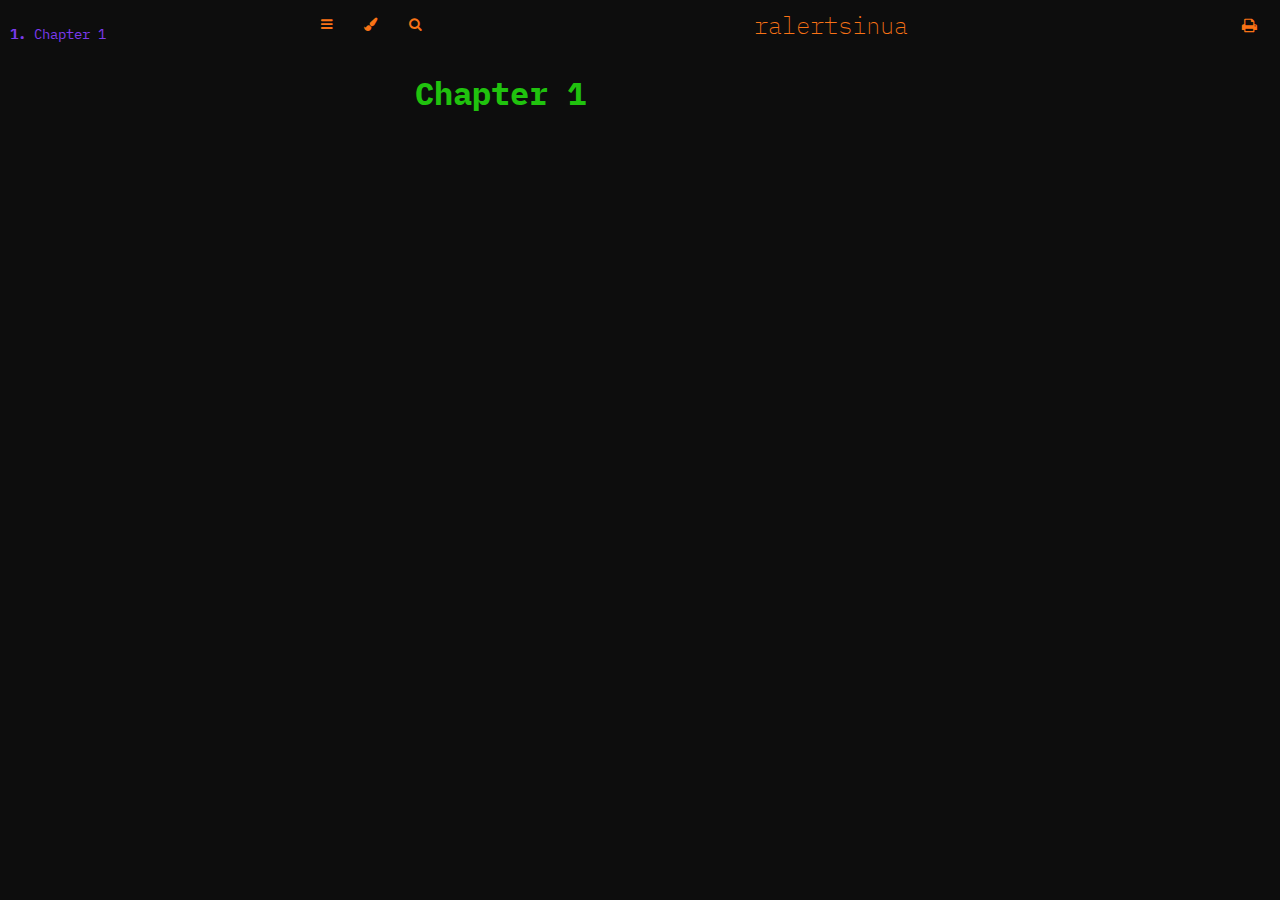
<file: book/index.html>
<!DOCTYPE HTML>
<html lang="en" class="sidebar-visible no-js oranda-dark">
    <head>
        <!-- Book generated using mdBook -->
        <meta charset="UTF-8">
        <title>Chapter 1 - ralertsinua</title>


        <!-- Custom HTML head -->
        
        <meta name="description" content="">
        <meta name="viewport" content="width=device-width, initial-scale=1">
        <meta name="theme-color" content="#ffffff" />

        <link rel="icon" href="favicon.svg">
        <link rel="shortcut icon" href="favicon.png">
        <link rel="stylesheet" href="css/variables.css">
        <link rel="stylesheet" href="css/general.css">
        <link rel="stylesheet" href="css/chrome.css">
        <link rel="stylesheet" href="css/print.css" media="print">

        <!-- Fonts -->
        <link rel="stylesheet" href="FontAwesome/css/font-awesome.css">
        <link rel="stylesheet" href="fonts/fonts.css">

        <!-- Highlight.js Stylesheets -->
        <link rel="stylesheet" href="highlight.css">
        <link rel="stylesheet" href="tomorrow-night.css">
        <link rel="stylesheet" href="ayu-highlight.css">
        <link rel="stylesheet" href="oranda-highlight.css">

        <!-- Custom theme stylesheets -->

    </head>
    <body>
    <div id="body-container">
        <!-- Provide site root to javascript -->
        <script>
            var path_to_root = "";
            var default_theme = window.matchMedia("(prefers-color-scheme: dark)").matches ? "oranda-dark" : "oranda-dark";
        </script>

        <!-- Work around some values being stored in localStorage wrapped in quotes -->
        <script>
            try {
                var theme = localStorage.getItem('orandamdbook-theme');
                var sidebar = localStorage.getItem('mdbook-sidebar');

                if (theme.startsWith('"') && theme.endsWith('"')) {
                    localStorage.setItem('orandamdbook-theme', theme.slice(1, theme.length - 1));
                }

                if (sidebar.startsWith('"') && sidebar.endsWith('"')) {
                    localStorage.setItem('mdbook-sidebar', sidebar.slice(1, sidebar.length - 1));
                }
            } catch (e) { }
        </script>

        <!-- Set the theme before any content is loaded, prevents flash -->
        <script>
            var theme;
            try { theme = localStorage.getItem('orandamdbook-theme'); } catch(e) { }
            if (theme === null || theme === undefined) { theme = default_theme; }
            var html = document.querySelector('html');
            html.classList.remove('no-js')
            html.classList.remove('oranda-dark')
            html.classList.add(theme);
            html.classList.add('js');
        </script>

        <!-- Hide / unhide sidebar before it is displayed -->
        <script>
            var html = document.querySelector('html');
            var sidebar = 'hidden';
            if (document.body.clientWidth >= 1080) {
                try { sidebar = localStorage.getItem('mdbook-sidebar'); } catch(e) { }
                sidebar = sidebar || 'visible';
            }
            html.classList.remove('sidebar-visible');
            html.classList.add("sidebar-" + sidebar);
        </script>

        <nav id="sidebar" class="sidebar" aria-label="Table of contents">
            <div class="sidebar-scrollbox">
                <ol class="chapter"><li class="chapter-item expanded "><a href="chapter_1.html" class="active"><strong aria-hidden="true">1.</strong> Chapter 1</a></li></ol>
            </div>
            <div id="sidebar-resize-handle" class="sidebar-resize-handle"></div>
        </nav>

        <div id="page-wrapper" class="page-wrapper">

            <div class="page">
                                <div id="menu-bar-hover-placeholder"></div>
                <div id="menu-bar" class="menu-bar sticky bordered">
                    <div class="left-buttons">
                        <button id="sidebar-toggle" class="icon-button" type="button" title="Toggle Table of Contents" aria-label="Toggle Table of Contents" aria-controls="sidebar">
                            <i class="fa fa-bars"></i>
                        </button>
                        <button id="theme-toggle" class="icon-button" type="button" title="Change theme" aria-label="Change theme" aria-haspopup="true" aria-expanded="false" aria-controls="theme-list">
                            <i class="fa fa-paint-brush"></i>
                        </button>
                        <ul id="theme-list" class="theme-popup" aria-label="Themes" role="menu">
                            <li role="none"><button role="menuitem" class="theme" id="light">Light</button></li>
                            <li role="none"><button role="menuitem" class="theme" id="rust">Rust</button></li>
                            <li role="none"><button role="menuitem" class="theme" id="coal">Coal</button></li>
                            <li role="none"><button role="menuitem" class="theme" id="navy">Navy</button></li>
                            <li role="none"><button role="menuitem" class="theme" id="ayu">Ayu</button></li>
                            <li role="none"><button role="menuitem" class="theme" id="oranda-dark">Hacker</button></li>

                        </ul>
                        <button id="search-toggle" class="icon-button" type="button" title="Search. (Shortkey: s)" aria-label="Toggle Searchbar" aria-expanded="false" aria-keyshortcuts="S" aria-controls="searchbar">
                            <i class="fa fa-search"></i>
                        </button>
                    </div>

                    <h1 class="menu-title">ralertsinua</h1>

                    <div class="right-buttons">
                        <a href="print.html" title="Print this book" aria-label="Print this book">
                            <i id="print-button" class="fa fa-print"></i>
                        </a>

                    </div>
                </div>

                <div id="search-wrapper" class="hidden">
                    <form id="searchbar-outer" class="searchbar-outer">
                        <input type="search" id="searchbar" name="searchbar" placeholder="Search this book ..." aria-controls="searchresults-outer" aria-describedby="searchresults-header">
                    </form>
                    <div id="searchresults-outer" class="searchresults-outer hidden">
                        <div id="searchresults-header" class="searchresults-header"></div>
                        <ul id="searchresults">
                        </ul>
                    </div>
                </div>

                <!-- Apply ARIA attributes after the sidebar and the sidebar toggle button are added to the DOM -->
                <script>
                    document.getElementById('sidebar-toggle').setAttribute('aria-expanded', sidebar === 'visible');
                    document.getElementById('sidebar').setAttribute('aria-hidden', sidebar !== 'visible');
                    Array.from(document.querySelectorAll('#sidebar a')).forEach(function(link) {
                        link.setAttribute('tabIndex', sidebar === 'visible' ? 0 : -1);
                    });
                </script>

                <div id="content" class="content">
                    <main>
                        <h1 id="chapter-1"><a class="header" href="#chapter-1">Chapter 1</a></h1>

                    </main>

                    <nav class="nav-wrapper" aria-label="Page navigation">
                        <!-- Mobile navigation buttons -->


                        <div style="clear: both"></div>
                    </nav>
                </div>
            </div>

            <nav class="nav-wide-wrapper" aria-label="Page navigation">

            </nav>

        </div>




        <script>
            window.playground_copyable = true;
        </script>


        <script src="elasticlunr.min.js"></script>
        <script src="mark.min.js"></script>
        <script src="searcher.js"></script>

        <script src="clipboard.min.js"></script>
        <script src="highlight.js"></script>
        <script src="book.js"></script>

        <!-- Custom JS scripts -->


    </div>
    </body>
</html>
</file>
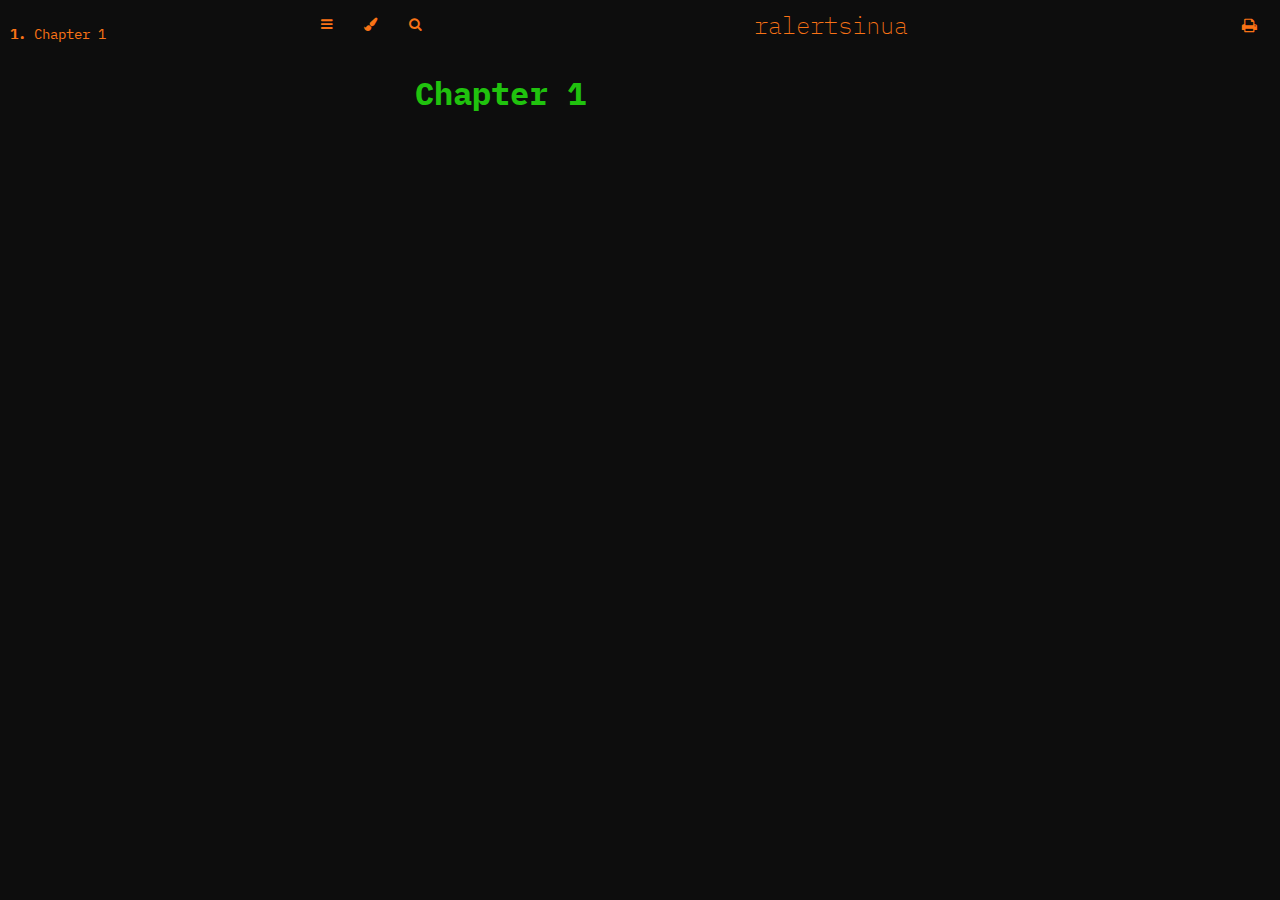
<file: book/print.html>
<!DOCTYPE HTML>
<html lang="en" class="sidebar-visible no-js oranda-dark">
    <head>
        <!-- Book generated using mdBook -->
        <meta charset="UTF-8">
        <title>ralertsinua</title>
        <meta name="robots" content="noindex" />


        <!-- Custom HTML head -->
        
        <meta name="description" content="">
        <meta name="viewport" content="width=device-width, initial-scale=1">
        <meta name="theme-color" content="#ffffff" />

        <link rel="icon" href="favicon.svg">
        <link rel="shortcut icon" href="favicon.png">
        <link rel="stylesheet" href="css/variables.css">
        <link rel="stylesheet" href="css/general.css">
        <link rel="stylesheet" href="css/chrome.css">
        <link rel="stylesheet" href="css/print.css" media="print">

        <!-- Fonts -->
        <link rel="stylesheet" href="FontAwesome/css/font-awesome.css">
        <link rel="stylesheet" href="fonts/fonts.css">

        <!-- Highlight.js Stylesheets -->
        <link rel="stylesheet" href="highlight.css">
        <link rel="stylesheet" href="tomorrow-night.css">
        <link rel="stylesheet" href="ayu-highlight.css">
        <link rel="stylesheet" href="oranda-highlight.css">

        <!-- Custom theme stylesheets -->

    </head>
    <body>
    <div id="body-container">
        <!-- Provide site root to javascript -->
        <script>
            var path_to_root = "";
            var default_theme = window.matchMedia("(prefers-color-scheme: dark)").matches ? "oranda-dark" : "oranda-dark";
        </script>

        <!-- Work around some values being stored in localStorage wrapped in quotes -->
        <script>
            try {
                var theme = localStorage.getItem('orandamdbook-theme');
                var sidebar = localStorage.getItem('mdbook-sidebar');

                if (theme.startsWith('"') && theme.endsWith('"')) {
                    localStorage.setItem('orandamdbook-theme', theme.slice(1, theme.length - 1));
                }

                if (sidebar.startsWith('"') && sidebar.endsWith('"')) {
                    localStorage.setItem('mdbook-sidebar', sidebar.slice(1, sidebar.length - 1));
                }
            } catch (e) { }
        </script>

        <!-- Set the theme before any content is loaded, prevents flash -->
        <script>
            var theme;
            try { theme = localStorage.getItem('orandamdbook-theme'); } catch(e) { }
            if (theme === null || theme === undefined) { theme = default_theme; }
            var html = document.querySelector('html');
            html.classList.remove('no-js')
            html.classList.remove('oranda-dark')
            html.classList.add(theme);
            html.classList.add('js');
        </script>

        <!-- Hide / unhide sidebar before it is displayed -->
        <script>
            var html = document.querySelector('html');
            var sidebar = 'hidden';
            if (document.body.clientWidth >= 1080) {
                try { sidebar = localStorage.getItem('mdbook-sidebar'); } catch(e) { }
                sidebar = sidebar || 'visible';
            }
            html.classList.remove('sidebar-visible');
            html.classList.add("sidebar-" + sidebar);
        </script>

        <nav id="sidebar" class="sidebar" aria-label="Table of contents">
            <div class="sidebar-scrollbox">
                <ol class="chapter"><li class="chapter-item expanded "><a href="chapter_1.html"><strong aria-hidden="true">1.</strong> Chapter 1</a></li></ol>
            </div>
            <div id="sidebar-resize-handle" class="sidebar-resize-handle"></div>
        </nav>

        <div id="page-wrapper" class="page-wrapper">

            <div class="page">
                                <div id="menu-bar-hover-placeholder"></div>
                <div id="menu-bar" class="menu-bar sticky bordered">
                    <div class="left-buttons">
                        <button id="sidebar-toggle" class="icon-button" type="button" title="Toggle Table of Contents" aria-label="Toggle Table of Contents" aria-controls="sidebar">
                            <i class="fa fa-bars"></i>
                        </button>
                        <button id="theme-toggle" class="icon-button" type="button" title="Change theme" aria-label="Change theme" aria-haspopup="true" aria-expanded="false" aria-controls="theme-list">
                            <i class="fa fa-paint-brush"></i>
                        </button>
                        <ul id="theme-list" class="theme-popup" aria-label="Themes" role="menu">
                            <li role="none"><button role="menuitem" class="theme" id="light">Light</button></li>
                            <li role="none"><button role="menuitem" class="theme" id="rust">Rust</button></li>
                            <li role="none"><button role="menuitem" class="theme" id="coal">Coal</button></li>
                            <li role="none"><button role="menuitem" class="theme" id="navy">Navy</button></li>
                            <li role="none"><button role="menuitem" class="theme" id="ayu">Ayu</button></li>
                            <li role="none"><button role="menuitem" class="theme" id="oranda-dark">Hacker</button></li>

                        </ul>
                        <button id="search-toggle" class="icon-button" type="button" title="Search. (Shortkey: s)" aria-label="Toggle Searchbar" aria-expanded="false" aria-keyshortcuts="S" aria-controls="searchbar">
                            <i class="fa fa-search"></i>
                        </button>
                    </div>

                    <h1 class="menu-title">ralertsinua</h1>

                    <div class="right-buttons">
                        <a href="print.html" title="Print this book" aria-label="Print this book">
                            <i id="print-button" class="fa fa-print"></i>
                        </a>

                    </div>
                </div>

                <div id="search-wrapper" class="hidden">
                    <form id="searchbar-outer" class="searchbar-outer">
                        <input type="search" id="searchbar" name="searchbar" placeholder="Search this book ..." aria-controls="searchresults-outer" aria-describedby="searchresults-header">
                    </form>
                    <div id="searchresults-outer" class="searchresults-outer hidden">
                        <div id="searchresults-header" class="searchresults-header"></div>
                        <ul id="searchresults">
                        </ul>
                    </div>
                </div>

                <!-- Apply ARIA attributes after the sidebar and the sidebar toggle button are added to the DOM -->
                <script>
                    document.getElementById('sidebar-toggle').setAttribute('aria-expanded', sidebar === 'visible');
                    document.getElementById('sidebar').setAttribute('aria-hidden', sidebar !== 'visible');
                    Array.from(document.querySelectorAll('#sidebar a')).forEach(function(link) {
                        link.setAttribute('tabIndex', sidebar === 'visible' ? 0 : -1);
                    });
                </script>

                <div id="content" class="content">
                    <main>
                        <h1 id="chapter-1"><a class="header" href="#chapter-1">Chapter 1</a></h1>

                    </main>

                    <nav class="nav-wrapper" aria-label="Page navigation">
                        <!-- Mobile navigation buttons -->


                        <div style="clear: both"></div>
                    </nav>
                </div>
            </div>

            <nav class="nav-wide-wrapper" aria-label="Page navigation">

            </nav>

        </div>




        <script>
            window.playground_copyable = true;
        </script>


        <script src="elasticlunr.min.js"></script>
        <script src="mark.min.js"></script>
        <script src="searcher.js"></script>

        <script src="clipboard.min.js"></script>
        <script src="highlight.js"></script>
        <script src="book.js"></script>

        <!-- Custom JS scripts -->

        <script>
        window.addEventListener('load', function() {
            window.setTimeout(window.print, 100);
        });
        </script>

    </div>
    </body>
</html>
</file>
<file: book/css/variables.css>
/* Globals */

:root {
    --sidebar-width: 300px;
    --page-padding: 15px;
    --content-max-width: 750px;
    --menu-bar-height: 50px;
    
    --mono-font: "Source Code Pro", Consolas, "Ubuntu Mono", Menlo, "DejaVu Sans Mono", monospace, monospace;
    --code-font-size: 0.875em /* please adjust the ace font size accordingly in editor.js */

    /* axomdbook mods to add some more knobs to themes */
    --title-fg: var(--fg);
    --subtitle-fg: var(--title-fg);
    --main-font: "Open Sans", sans-serif;
}

/* Themes */

.ayu {
    --bg: hsl(210, 25%, 8%);
    --fg: #c5c5c5;

    --sidebar-bg: #14191f;
    --sidebar-fg: #c8c9db;
    --sidebar-non-existant: #5c6773;
    --sidebar-active: #ffb454;
    --sidebar-spacer: #2d334f;

    --scrollbar: var(--sidebar-fg);

    --icons: #737480;
    --icons-hover: #b7b9cc;

    --links: #0096cf;

    --inline-code-color: #ffb454;

    --theme-popup-bg: #14191f;
    --theme-popup-border: #5c6773;
    --theme-hover: #191f26;

    --quote-bg: hsl(226, 15%, 17%);
    --quote-border: hsl(226, 15%, 22%);

    --table-border-color: hsl(210, 25%, 13%);
    --table-header-bg: hsl(210, 25%, 28%);
    --table-alternate-bg: hsl(210, 25%, 11%);

    --searchbar-border-color: #848484;
    --searchbar-bg: #424242;
    --searchbar-fg: #fff;
    --searchbar-shadow-color: #d4c89f;
    --searchresults-header-fg: #666;
    --searchresults-border-color: #888;
    --searchresults-li-bg: #252932;
    --search-mark-bg: #e3b171;
}

.coal {
    --bg: hsl(200, 7%, 8%);
    --fg: #98a3ad;

    --sidebar-bg: #292c2f;
    --sidebar-fg: #a1adb8;
    --sidebar-non-existant: #505254;
    --sidebar-active: #3473ad;
    --sidebar-spacer: #393939;

    --scrollbar: var(--sidebar-fg);

    --icons: #43484d;
    --icons-hover: #b3c0cc;

    --links: #2b79a2;

    --inline-code-color: #c5c8c6;

    --theme-popup-bg: #141617;
    --theme-popup-border: #43484d;
    --theme-hover: #1f2124;

    --quote-bg: hsl(234, 21%, 18%);
    --quote-border: hsl(234, 21%, 23%);

    --table-border-color: hsl(200, 7%, 13%);
    --table-header-bg: hsl(200, 7%, 28%);
    --table-alternate-bg: hsl(200, 7%, 11%);

    --searchbar-border-color: #aaa;
    --searchbar-bg: #b7b7b7;
    --searchbar-fg: #000;
    --searchbar-shadow-color: #aaa;
    --searchresults-header-fg: #666;
    --searchresults-border-color: #98a3ad;
    --searchresults-li-bg: #2b2b2f;
    --search-mark-bg: #355c7d;
}

.light {
    --bg: hsl(0, 0%, 100%);
    --fg: hsl(0, 0%, 0%);

    --sidebar-bg: #fafafa;
    --sidebar-fg: hsl(0, 0%, 0%);
    --sidebar-non-existant: #aaaaaa;
    --sidebar-active: #1f1fff;
    --sidebar-spacer: #f4f4f4;

    --scrollbar: #8F8F8F;

    --icons: #747474;
    --icons-hover: #000000;

    --links: #20609f;

    --inline-code-color: #301900;

    --theme-popup-bg: #fafafa;
    --theme-popup-border: #cccccc;
    --theme-hover: #e6e6e6;

    --quote-bg: hsl(197, 37%, 96%);
    --quote-border: hsl(197, 37%, 91%);

    --table-border-color: hsl(0, 0%, 95%);
    --table-header-bg: hsl(0, 0%, 80%);
    --table-alternate-bg: hsl(0, 0%, 97%);

    --searchbar-border-color: #aaa;
    --searchbar-bg: #fafafa;
    --searchbar-fg: #000;
    --searchbar-shadow-color: #aaa;
    --searchresults-header-fg: #666;
    --searchresults-border-color: #888;
    --searchresults-li-bg: #e4f2fe;
    --search-mark-bg: #a2cff5;
}

.navy {
    --bg: hsl(226, 23%, 11%);
    --fg: #bcbdd0;

    --sidebar-bg: #282d3f;
    --sidebar-fg: #c8c9db;
    --sidebar-non-existant: #505274;
    --sidebar-active: #2b79a2;
    --sidebar-spacer: #2d334f;

    --scrollbar: var(--sidebar-fg);

    --icons: #737480;
    --icons-hover: #b7b9cc;

    --links: #2b79a2;

    --inline-code-color: #c5c8c6;

    --theme-popup-bg: #161923;
    --theme-popup-border: #737480;
    --theme-hover: #282e40;

    --quote-bg: hsl(226, 15%, 17%);
    --quote-border: hsl(226, 15%, 22%);

    --table-border-color: hsl(226, 23%, 16%);
    --table-header-bg: hsl(226, 23%, 31%);
    --table-alternate-bg: hsl(226, 23%, 14%);

    --searchbar-border-color: #aaa;
    --searchbar-bg: #aeaec6;
    --searchbar-fg: #000;
    --searchbar-shadow-color: #aaa;
    --searchresults-header-fg: #5f5f71;
    --searchresults-border-color: #5c5c68;
    --searchresults-li-bg: #242430;
    --search-mark-bg: #a2cff5;
}

.rust {
    --bg: hsl(60, 9%, 87%);
    --fg: #262625;

    --sidebar-bg: #3b2e2a;
    --sidebar-fg: #c8c9db;
    --sidebar-non-existant: #505254;
    --sidebar-active: #e69f67;
    --sidebar-spacer: #45373a;

    --scrollbar: var(--sidebar-fg);

    --icons: #737480;
    --icons-hover: #262625;

    --links: #2b79a2;

    --inline-code-color: #6e6b5e;

    --theme-popup-bg: #e1e1db;
    --theme-popup-border: #b38f6b;
    --theme-hover: #99908a;

    --quote-bg: hsl(60, 5%, 75%);
    --quote-border: hsl(60, 5%, 70%);

    --table-border-color: hsl(60, 9%, 82%);
    --table-header-bg: #b3a497;
    --table-alternate-bg: hsl(60, 9%, 84%);

    --searchbar-border-color: #aaa;
    --searchbar-bg: #fafafa;
    --searchbar-fg: #000;
    --searchbar-shadow-color: #aaa;
    --searchresults-header-fg: #666;
    --searchresults-border-color: #888;
    --searchresults-li-bg: #dec2a2;
    --search-mark-bg: #e69f67;
}

@media (prefers-color-scheme: dark) {
    .light.no-js {
        --bg: hsl(200, 7%, 8%);
        --fg: #98a3ad;

        --sidebar-bg: #292c2f;
        --sidebar-fg: #a1adb8;
        --sidebar-non-existant: #505254;
        --sidebar-active: #3473ad;
        --sidebar-spacer: #393939;

        --scrollbar: var(--sidebar-fg);

        --icons: #43484d;
        --icons-hover: #b3c0cc;

        --links: #2b79a2;

        --inline-code-color: #c5c8c6;

        --theme-popup-bg: #141617;
        --theme-popup-border: #43484d;
        --theme-hover: #1f2124;

        --quote-bg: hsl(234, 21%, 18%);
        --quote-border: hsl(234, 21%, 23%);

        --table-border-color: hsl(200, 7%, 13%);
        --table-header-bg: hsl(200, 7%, 28%);
        --table-alternate-bg: hsl(200, 7%, 11%);

        --searchbar-border-color: #aaa;
        --searchbar-bg: #b7b7b7;
        --searchbar-fg: #000;
        --searchbar-shadow-color: #aaa;
        --searchresults-header-fg: #666;
        --searchresults-border-color: #98a3ad;
        --searchresults-li-bg: #2b2b2f;
        --search-mark-bg: #355c7d;
    }
}

/* oranda theme gets injected here */
.oranda-dark {
    /* 
      This part is just defining constants which fringe/oranda-css should probably
      be injecting into this file. For now, they're hardcoded.
    */
    --color-hacker-rouge: rgb(245, 112, 112);
    --color-hacker-orange: rgb(249, 115, 22);
    --color-hacker-green: rgb(32, 194, 14);
    --color-hacker-purple: rgb(124, 58, 237);
    --color-hacker-black: rgb(13, 13, 13);
    --color-hacker-white: rgb(203, 213, 225);
    --color-wellish: rgb(38, 50, 56);
    --color-wellish-light: rgb(73, 96, 108);

    /* 
      Here we select which colors/fonts to use for this specific theme.
      This first block calls a lot of the shots, most other definitions just
      defer to these values.
    */
    --bg: var(--color-hacker-black);
    --fg: var(--color-hacker-white);
    --well-bg: var(--color-wellish);
    --well-bg-highlight: var(--color-wellish-light);
    --title-fg: var(--color-hacker-green);
    --subtitle-fg: var(--color-hacker-purple);
    --border-color: var(--color-hacker-orange);
    --main-font: IBM Plex Mono, monospace;
    --mono-font: IBM Plex Mono, monospace;

    --sidebar-bg: var(--bg);
    --sidebar-fg: var(--color-hacker-orange);
    --sidebar-non-existant: var(--bg);
    --sidebar-active: var(--color-hacker-purple);
    --sidebar-spacer: var(--border-color);

    --scrollbar: default;

    --icons: var(--color-hacker-orange);
    --icons-hover: var(--color-hacker-orange);

    --links: var(--color-hacker-orange);
    --links-hover: var(--color-hacker-orange);

    --inline-code-color: var(--color-hacker-purple);

    --theme-popup-bg: var(--well-bg);
    --theme-popup-border: var(--border-color);
    --theme-hover: var(--well-bg-highlight);

    --quote-bg: var(--bg);
    --quote-border: var(--border-color);

    --table-border-color: var(--border-color);
    --table-header-bg: var(--well-bg-highlight);
    --table-alternate-bg: var(--well-bg);

    --searchbar-border-color: var(--border-color);
    --searchbar-bg: var(--well-bg);
    --searchbar-fg: var(--fg);
    --searchbar-shadow-color: var(--border-color);
    --searchresults-header-fg: var(--title-fg);
    --searchresults-border-color: var(--border-color);
    --searchresults-li-bg: var(--well-bg);
    --search-mark-bg: var(--well-bg-highlight);
}
</file>
<file: book/css/general.css>
/* Base styles and content styles */

@import "variables.css";

:root {
  /* Browser default font-size is 16px, this way 1 rem = 10px */
  font-size: 62.5%;
}

html {
  font-family: var(--main-font);
  color: var(--fg);
  background-color: var(--bg);
  text-size-adjust: none;
  -webkit-text-size-adjust: none;
}

body {
  margin: 0;
  font-size: 1.6rem;
  overflow-x: hidden;
}

code {
  font-family: var(--mono-font) !important;
  font-size: var(--code-font-size);
}

/* make long words/inline code not x overflow */
main {
  overflow-wrap: break-word;
}

/* make wide tables scroll if they overflow */
.table-wrapper {
  overflow-x: auto;
}

/* Don't change font size in headers. */
h1 code,
h2 code,
h3 code,
h4 code,
h5 code,
h6 code {
  font-size: unset;
}

.left {
  float: left;
}
.right {
  float: right;
}
.boring {
  opacity: 0.6;
}
.hide-boring .boring {
  display: none;
}
.hidden {
  display: none !important;
}

h2,
h3 {
  margin-top: 2.5em;
}
h4,
h5 {
  margin-top: 2em;
}

.header + .header h3,
.header + .header h4,
.header + .header h5 {
  margin-top: 1em;
}

h1:target::before,
h2:target::before,
h3:target::before,
h4:target::before,
h5:target::before,
h6:target::before {
  display: inline-block;
  content: "»";
  margin-left: -30px;
  width: 30px;
}

/* This is broken on Safari as of version 14, but is fixed
   in Safari Technology Preview 117 which I think will be Safari 14.2.
   https://bugs.webkit.org/show_bug.cgi?id=218076
*/
:target {
  scroll-margin-top: calc(var(--menu-bar-height) + 0.5em);
}

.page {
  outline: 0;
  padding: 0 var(--page-padding);
  margin-top: calc(
    0px - var(--menu-bar-height)
  ); /* Compensate for the #menu-bar-hover-placeholder */
}
.page-wrapper {
  box-sizing: border-box;
}
.js:not(.sidebar-resizing) .page-wrapper {
  transition: margin-left 0.3s ease, transform 0.3s ease; /* Animation: slide away */
}

.content {
  overflow-y: auto;
  min-height: 70vh;
  padding: 0 5px 50px 5px;
}
.content main {
  margin-left: auto;
  margin-right: auto;
  max-width: var(--content-max-width);
}
.content p {
  line-height: 1.45em;
}
.content ol {
  line-height: 1.45em;
}
.content ul {
  line-height: 1.45em;
}
.content a {
  text-decoration: none;
}
.content a:hover {
  text-decoration: underline;
}
.content img,
.content video {
  max-width: 100%;
}
.content h1 .header:link,
.content h1 .header:visited {
  color: var(--title-fg);
}
h2,
h3,
h4,
h5,
h6,
.content .header:link,
.content .header:visited {
  color: var(--subtitle-fg);
}

.content .header:link,
.content .header:visited:hover {
  text-decoration: none;
}

table {
  margin: 0 auto;
  border-collapse: collapse;
}
table td {
  padding: 3px 20px;
  border: 1px var(--table-border-color) solid;
}
table thead {
  background: var(--table-header-bg);
}
table thead td {
  font-weight: 700;
  border: none;
}
table thead th {
  padding: 3px 20px;
}
table thead tr {
  border: 1px var(--table-header-bg) solid;
}
/* Alternate background colors for rows */
table tbody tr:nth-child(2n) {
  background: var(--table-alternate-bg);
}

blockquote {
  margin: 20px 0;
  padding: 0 20px;
  color: var(--fg);
  background-color: var(--quote-bg);
  border-top: 0.1em solid var(--quote-border);
  border-bottom: 0.1em solid var(--quote-border);
}

kbd {
  background-color: var(--table-border-color);
  border-radius: 4px;
  border: solid 1px var(--theme-popup-border);
  box-shadow: inset 0 -1px 0 var(--theme-hover);
  display: inline-block;
  font-size: var(--code-font-size);
  font-family: var(--mono-font);
  line-height: 10px;
  padding: 4px 5px;
  vertical-align: middle;
}

:not(.footnote-definition) + .footnote-definition,
.footnote-definition + :not(.footnote-definition) {
  margin-top: 2em;
}
.footnote-definition {
  font-size: 0.9em;
  margin: 0.5em 0;
}
.footnote-definition p {
  display: inline;
}

.tooltiptext {
  position: absolute;
  visibility: hidden;
  color: #fff;
  background-color: #333;
  transform: translateX(
    -50%
  ); /* Center by moving tooltip 50% of its width left */
  left: -8px; /* Half of the width of the icon */
  top: -35px;
  font-size: 0.8em;
  text-align: center;
  border-radius: 6px;
  padding: 5px 8px;
  margin: 5px;
  z-index: 1000;
}
.tooltipped .tooltiptext {
  visibility: visible;
}

.chapter li.part-title {
  color: var(--sidebar-fg);
  margin: 5px 0px;
  font-weight: bold;
}

.result-no-output {
  font-style: italic;
}
</file>
<file: book/css/chrome.css>
/* CSS for UI elements (a.k.a. chrome) */

@import 'variables.css';

html {
    scrollbar-color: var(--scrollbar) var(--bg);
}
#searchresults a,
.content a:link,
a:visited,
a > .hljs {
    color: var(--links);
}
#searchresults a:hover,
.content a:hover,
a:hover,
a > .hljs:hover {
    color: var(--links-hover, var(--links));
}

/*
    body-container is necessary because mobile browsers don't seem to like
    overflow-x on the body tag when there is a <meta name="viewport"> tag.
*/
#body-container {
    /*
        This is used when the sidebar pushes the body content off the side of
        the screen on small screens. Without it, dragging on mobile Safari
        will want to reposition the viewport in a weird way.
    */
    overflow-x: hidden;
}

/* Menu Bar */

#menu-bar,
#menu-bar-hover-placeholder {
    z-index: 101;
    margin: auto calc(0px - var(--page-padding));
}
#menu-bar {
    position: relative;
    display: flex;
    flex-wrap: wrap;
    background-color: var(--bg);
    border-bottom-color: var(--bg);
    border-bottom-width: 1px;
    border-bottom-style: solid;
}
#menu-bar.sticky,
.js #menu-bar-hover-placeholder:hover + #menu-bar,
.js #menu-bar:hover,
.js.sidebar-visible #menu-bar {
    position: -webkit-sticky;
    position: sticky;
    top: 0 !important;
}
#menu-bar-hover-placeholder {
    position: sticky;
    position: -webkit-sticky;
    top: 0;
    height: var(--menu-bar-height);
}
#menu-bar.bordered {
    border-bottom-color: var(--table-border-color);
}
#menu-bar i, #menu-bar .icon-button {
    position: relative;
    padding: 0 8px;
    z-index: 10;
    line-height: var(--menu-bar-height);
    cursor: pointer;
    transition: color 0.5s;
}
@media only screen and (max-width: 420px) {
    #menu-bar i, #menu-bar .icon-button {
        padding: 0 5px;
    }
}

.icon-button {
    border: none;
    background: none;
    padding: 0;
    color: inherit;
}
.icon-button i {
    margin: 0;
}

.right-buttons {
    margin: 0 15px;
}
.right-buttons a {
    text-decoration: none;
}

.left-buttons {
    display: flex;
    margin: 0 5px;
}
.no-js .left-buttons {
    display: none;
}

.menu-title {
    display: inline-block;
    font-weight: 200;
    font-size: 2.4rem;
    line-height: var(--menu-bar-height);
    text-align: center;
    margin: 0;
    flex: 1;
    white-space: nowrap;
    overflow: hidden;
    text-overflow: ellipsis;
}
.js .menu-title {
    cursor: pointer;
}

.menu-bar,
.menu-bar:visited,
.nav-chapters,
.nav-chapters:visited,
.mobile-nav-chapters,
.mobile-nav-chapters:visited,
.menu-bar .icon-button,
.menu-bar a i {
    color: var(--icons);
}

.menu-bar i:hover,
.menu-bar .icon-button:hover,
.nav-chapters:hover,
.mobile-nav-chapters i:hover {
    color: var(--icons-hover);
}

/* Nav Icons */

.nav-chapters {
    font-size: 2.5em;
    text-align: center;
    text-decoration: none;

    position: fixed;
    top: 0;
    bottom: 0;
    margin: 0;
    max-width: 150px;
    min-width: 90px;

    display: flex;
    justify-content: center;
    align-content: center;
    flex-direction: column;

    transition: color 0.5s, background-color 0.5s;
}

.nav-chapters:hover {
    text-decoration: none;
    background-color: var(--theme-hover);
    transition: background-color 0.15s, color 0.15s;
}

.nav-wrapper {
    margin-top: 50px;
    display: none;
}

.mobile-nav-chapters {
    font-size: 2.5em;
    text-align: center;
    text-decoration: none;
    width: 90px;
    border-radius: 5px;
    background-color: var(--sidebar-bg);
}

.previous {
    float: left;
}

.next {
    float: right;
    right: var(--page-padding);
}

@media only screen and (max-width: 1080px) {
    .nav-wide-wrapper { display: none; }
    .nav-wrapper { display: block; }
}

@media only screen and (max-width: 1380px) {
    .sidebar-visible .nav-wide-wrapper { display: none; }
    .sidebar-visible .nav-wrapper { display: block; }
}

/* Inline code */

:not(pre) > .hljs {
    display: inline;
    padding: 0.1em 0.3em;
    border-radius: 3px;
}

:not(pre):not(a) > .hljs {
    color: var(--inline-code-color);
    overflow-x: initial;
}

/* 
  oranda standard theming is to not include boxes/bgs around inline code.
  this overloads values that are normally set by a highlightjs css
  file (*-highlight.css), which we don't want for other themes. There's
  no good way I could find to toggle this with pure vars, so it has to
  be done manually here.
*/
.oranda-dark :not(pre) > .hljs,
.oranda-light :not(pre) > .hljs {
    background-color: inherit;
    padding: 0em;
}

a:hover > .hljs {
    text-decoration: underline;
}

pre {
    position: relative;
}
pre > .buttons {
    position: absolute;
    z-index: 100;
    right: 0px;
    top: 2px;
    margin: 0px;
    padding: 2px 0px;

    color: var(--sidebar-fg);
    cursor: pointer;
    visibility: hidden;
    opacity: 0;
    transition: visibility 0.1s linear, opacity 0.1s linear;
}
pre:hover > .buttons {
    visibility: visible;
    opacity: 1
}
pre > .buttons :hover {
    color: var(--sidebar-active);
    border-color: var(--icons-hover);
    background-color: var(--theme-hover);
}
pre > .buttons i {
    margin-left: 8px;
}
pre > .buttons button {
    cursor: inherit;
    margin: 0px 5px;
    padding: 3px 5px;
    font-size: 14px;

    border-style: solid;
    border-width: 1px;
    border-radius: 4px;
    border-color: var(--icons);
    background-color: var(--theme-popup-bg);
    transition: 100ms;
    transition-property: color,border-color,background-color;
    color: var(--icons);
}
@media (pointer: coarse) {
    pre > .buttons button {
        /* On mobile, make it easier to tap buttons. */
        padding: 0.3rem 1rem;
    }
}
pre > code {
    padding: 1rem;
}

/* FIXME: ACE editors overlap their buttons because ACE does absolute
   positioning within the code block which breaks padding. The only solution I
   can think of is to move the padding to the outer pre tag (or insert a div
   wrapper), but that would require fixing a whole bunch of CSS rules.
*/
.hljs.ace_editor {
  padding: 0rem 0rem;
}

pre > .result {
    margin-top: 10px;
}

/* Search */

#searchresults a {
    text-decoration: none;
}

mark {
    border-radius: 2px;
    padding: 0 3px 1px 3px;
    margin: 0 -3px -1px -3px;
    background-color: var(--search-mark-bg);
    transition: background-color 300ms linear;
    cursor: pointer;
}

mark.fade-out {
    background-color: rgba(0,0,0,0) !important;
    cursor: auto;
}

.searchbar-outer {
    margin-left: auto;
    margin-right: auto;
    max-width: var(--content-max-width);
}

#searchbar {
    width: 100%;
    margin: 5px auto 0px auto;
    padding: 10px 16px;
    transition: box-shadow 300ms ease-in-out;
    border: 1px solid var(--searchbar-border-color);
    border-radius: 3px;
    background-color: var(--searchbar-bg);
    color: var(--searchbar-fg);
}
#searchbar:focus,
#searchbar.active {
    box-shadow: 0 0 3px var(--searchbar-shadow-color);
}

.searchresults-header {
    font-weight: bold;
    font-size: 1em;
    padding: 18px 0 0 5px;
    color: var(--searchresults-header-fg);
}

.searchresults-outer {
    margin-left: auto;
    margin-right: auto;
    max-width: var(--content-max-width);
    border-bottom: 1px dashed var(--searchresults-border-color);
}

ul#searchresults {
    list-style: none;
    padding-left: 20px;
}
ul#searchresults li {
    margin: 10px 0px;
    padding: 2px;
    border-radius: 2px;
}
ul#searchresults li.focus {
    background-color: var(--searchresults-li-bg);
}
ul#searchresults span.teaser {
    display: block;
    clear: both;
    margin: 5px 0 0 20px;
    font-size: 0.8em;
}
ul#searchresults span.teaser em {
    font-weight: bold;
    font-style: normal;
}

/* Sidebar */

.sidebar {
    position: fixed;
    left: 0;
    top: 0;
    bottom: 0;
    width: var(--sidebar-width);
    font-size: 0.875em;
    box-sizing: border-box;
    -webkit-overflow-scrolling: touch;
    overscroll-behavior-y: contain;
    background-color: var(--sidebar-bg);
    color: var(--sidebar-fg);
}
.sidebar-resizing {
    -moz-user-select: none;
    -webkit-user-select: none;
    -ms-user-select: none;
    user-select: none;
}
.js:not(.sidebar-resizing) .sidebar {
    transition: transform 0.3s; /* Animation: slide away */
}
.sidebar code {
    line-height: 2em;
}
.sidebar .sidebar-scrollbox {
    overflow-y: auto;
    position: absolute;
    top: 0;
    bottom: 0;
    left: 0;
    right: 0;
    padding: 10px 10px;
}
.sidebar .sidebar-resize-handle {
    position: absolute;
    cursor: col-resize;
    width: 0;
    right: 0;
    top: 0;
    bottom: 0;
}
.js .sidebar .sidebar-resize-handle {
    cursor: col-resize;
    width: 5px;
}
.sidebar-hidden .sidebar {
    transform: translateX(calc(0px - var(--sidebar-width)));
}
.sidebar::-webkit-scrollbar {
    background: var(--sidebar-bg);
}
.sidebar::-webkit-scrollbar-thumb {
    background: var(--scrollbar);
}

.sidebar-visible .page-wrapper {
    transform: translateX(var(--sidebar-width));
}
@media only screen and (min-width: 620px) {
    .sidebar-visible .page-wrapper {
        transform: none;
        margin-left: var(--sidebar-width);
    }
}

.chapter {
    list-style: none outside none;
    padding-left: 0;
    line-height: 2.2em;
}

.chapter ol {
    width: 100%;
}

.chapter li {
    display: flex;
    color: var(--sidebar-non-existant);
}
.chapter li a {
    display: block;
    padding: 0;
    text-decoration: none;
    color: var(--sidebar-fg);
}

.chapter li.chapter-item div {
    color: var(--sidebar-fg);
    filter: brightness(60%);
}

.chapter li a:hover {
    color: var(--sidebar-active);
}

.chapter li a.active {
    color: var(--sidebar-active);
}

.chapter li > a.toggle {
    cursor: pointer;
    display: block;
    margin-left: auto;
    padding: 0 10px;
    user-select: none;
    opacity: 0.68;
}

.chapter li > a.toggle div {
    transition: transform 0.5s;
}

/* collapse the section */
.chapter li:not(.expanded) + li > ol {
    display: none;
}

.chapter li.chapter-item {
    line-height: 1.5em;
    margin-top: 0.6em;
}

.chapter li.expanded > a.toggle div {
    transform: rotate(90deg);
}

.spacer {
    width: 100%;
    height: 3px;
    margin: 5px 0px;
}
.chapter .spacer {
    background-color: var(--sidebar-spacer);
}

@media (-moz-touch-enabled: 1), (pointer: coarse) {
    .chapter li a { padding: 5px 0; }
    .spacer { margin: 10px 0; }
}

.section {
    list-style: none outside none;
    padding-left: 20px;
    line-height: 1.9em;
}

/* Theme Menu Popup */

.theme-popup {
    position: absolute;
    left: 10px;
    top: var(--menu-bar-height);
    z-index: 1000;
    border-radius: 4px;
    font-size: 0.7em;
    color: var(--fg);
    background: var(--theme-popup-bg);
    border: 1px solid var(--theme-popup-border);
    margin: 0;
    padding: 0;
    list-style: none;
    display: none;
    /* Don't let the children's background extend past the rounded corners. */
    overflow: hidden;
}
.theme-popup .default {
    color: var(--icons);
}
.theme-popup .theme {
    width: 100%;
    border: 0;
    margin: 0;
    padding: 2px 20px;
    line-height: 25px;
    white-space: nowrap;
    text-align: left;
    cursor: pointer;
    color: inherit;
    background: inherit;
    font-size: inherit;
}
.theme-popup .theme:hover {
    background-color: var(--theme-hover);
}

.theme-selected::before {
    display: inline-block;
    content: "✓";
    margin-left: -14px;
    width: 14px;
}
</file>
<file: book/css/print.css>
#sidebar,
#menu-bar,
.nav-chapters,
.mobile-nav-chapters {
    display: none;
}

#page-wrapper.page-wrapper {
    transform: none !important;
    margin-inline-start: 0px;
    overflow-y: initial;
}

#content {
    max-width: none;
    margin: 0;
    padding: 0;
}

.page {
    overflow-y: initial;
}

code {
    direction: ltr !important;
}

pre > .buttons {
    z-index: 2;
}

a, a:visited, a:active, a:hover {
    color: #4183c4;
    text-decoration: none;
}

h1, h2, h3, h4, h5, h6 {
    page-break-inside: avoid;
    page-break-after: avoid;
}

pre, code {
    page-break-inside: avoid;
    white-space: pre-wrap;
}

.fa {
    display: none !important;
}
</file>
<file: book/fonts/fonts.css>
/* fonts used by axo themes, not sure if this is the best way to fetch them */

@import url("https://fonts.googleapis.com/css2?family=Fira+Sans:wght@400;700&display=swap");
@import url("https://fonts.googleapis.com/css2?family=Comfortaa:wght@400;700&display=swap");
@import url("https://fonts.googleapis.com/css2?family=IBM+Plex+Mono:wght@400;600;700&display=swap");
@import url("https://fonts.googleapis.com/css2?family=Inter:wght@400;500;600&display=swap");

/* note that the standard mdbook themes lose their custom fonts by us overriding this */
</file>
<file: book/highlight.css>
/*
 * An increased contrast highlighting scheme loosely based on the
 * "Base16 Atelier Dune Light" theme by Bram de Haan
 * (http://atelierbram.github.io/syntax-highlighting/atelier-schemes/dune)
 * Original Base16 color scheme by Chris Kempson
 * (https://github.com/chriskempson/base16)
 */

/* Comment */
.hljs-comment,
.hljs-quote {
  color: #575757;
}

/* Red */
.hljs-variable,
.hljs-template-variable,
.hljs-attribute,
.hljs-tag,
.hljs-name,
.hljs-regexp,
.hljs-link,
.hljs-name,
.hljs-selector-id,
.hljs-selector-class {
  color: #d70025;
}

/* Orange */
.hljs-number,
.hljs-meta,
.hljs-built_in,
.hljs-builtin-name,
.hljs-literal,
.hljs-type,
.hljs-params {
  color: #b21e00;
}

/* Green */
.hljs-string,
.hljs-symbol,
.hljs-bullet {
  color: #008200;
}

/* Blue */
.hljs-title,
.hljs-section {
  color: #0030f2;
}

/* Purple */
.hljs-keyword,
.hljs-selector-tag {
  color: #9d00ec;
}

.hljs {
  display: block;
  overflow-x: auto;
  background: #f6f7f6;
  color: #000;
}

.hljs-emphasis {
  font-style: italic;
}

.hljs-strong {
  font-weight: bold;
}

.hljs-addition {
  color: #22863a;
  background-color: #f0fff4;
}

.hljs-deletion {
  color: #b31d28;
  background-color: #ffeef0;
}
</file>
<file: book/tomorrow-night.css>
/* Tomorrow Night Theme */
/* https://github.com/jmblog/color-themes-for-highlightjs */
/* Original theme - https://github.com/chriskempson/tomorrow-theme */
/* https://github.com/jmblog/color-themes-for-highlightjs */

/* Tomorrow Comment */
.hljs-comment {
  color: #969896;
}

/* Tomorrow Red */
.hljs-variable,
.hljs-attribute,
.hljs-tag,
.hljs-regexp,
.ruby .hljs-constant,
.xml .hljs-tag .hljs-title,
.xml .hljs-pi,
.xml .hljs-doctype,
.html .hljs-doctype,
.css .hljs-id,
.css .hljs-class,
.css .hljs-pseudo {
  color: #cc6666;
}

/* Tomorrow Orange */
.hljs-number,
.hljs-preprocessor,
.hljs-pragma,
.hljs-built_in,
.hljs-literal,
.hljs-params,
.hljs-constant {
  color: #de935f;
}

/* Tomorrow Yellow */
.ruby .hljs-class .hljs-title,
.css .hljs-rule .hljs-attribute {
  color: #f0c674;
}

/* Tomorrow Green */
.hljs-string,
.hljs-value,
.hljs-inheritance,
.hljs-header,
.hljs-name,
.ruby .hljs-symbol,
.xml .hljs-cdata {
  color: #b5bd68;
}

/* Tomorrow Aqua */
.hljs-title,
.css .hljs-hexcolor {
  color: #8abeb7;
}

/* Tomorrow Blue */
.hljs-function,
.python .hljs-decorator,
.python .hljs-title,
.ruby .hljs-function .hljs-title,
.ruby .hljs-title .hljs-keyword,
.perl .hljs-sub,
.javascript .hljs-title,
.coffeescript .hljs-title {
  color: #81a2be;
}

/* Tomorrow Purple */
.hljs-keyword,
.javascript .hljs-function {
  color: #b294bb;
}

.hljs {
  display: block;
  overflow-x: auto;
  background: #1d1f21;
  color: #c5c8c6;
}

.coffeescript .javascript,
.javascript .xml,
.tex .hljs-formula,
.xml .javascript,
.xml .vbscript,
.xml .css,
.xml .hljs-cdata {
  opacity: 0.5;
}

.hljs-addition {
  color: #718c00;
}

.hljs-deletion {
  color: #c82829;
}
</file>
<file: book/ayu-highlight.css>
/*
Based off of the Ayu theme
Original by Dempfi (https://github.com/dempfi/ayu)
*/

.hljs {
  display: block;
  overflow-x: auto;
  background: #191f26;
  color: #e6e1cf;
}

.hljs-comment,
.hljs-quote {
  color: #5c6773;
  font-style: italic;
}

.hljs-variable,
.hljs-template-variable,
.hljs-attribute,
.hljs-attr,
.hljs-regexp,
.hljs-link,
.hljs-selector-id,
.hljs-selector-class {
  color: #ff7733;
}

.hljs-number,
.hljs-meta,
.hljs-builtin-name,
.hljs-literal,
.hljs-type,
.hljs-params {
  color: #ffee99;
}

.hljs-string,
.hljs-bullet {
  color: #b8cc52;
}

.hljs-title,
.hljs-built_in,
.hljs-section {
  color: #ffb454;
}

.hljs-keyword,
.hljs-selector-tag,
.hljs-symbol {
  color: #ff7733;
}

.hljs-name {
    color: #36a3d9;
}

.hljs-tag {
    color: #00568d;
}

.hljs-emphasis {
  font-style: italic;
}

.hljs-strong {
  font-weight: bold;
}

.hljs-addition {
  color: #91b362;
}

.hljs-deletion {
  color: #d96c75;
}
</file>
<file: book/oranda-highlight.css>
/*!
  Theme: Material
  Author: Nate Peterson
  License: ~ MIT (or more permissive) [via base16-schemes-source]
  Maintainer: @highlightjs/core-team
  Version: 2021.09.0
*/

/*
  WARNING: DO NOT EDIT THIS FILE DIRECTLY.

  This theme file was auto-generated from the Base16 scheme material
  by the Highlight.js Base16 template builder.

  - https://github.com/highlightjs/base16-highlightjs
*/

/*
base00  #263238  Default Background
base01  #2E3C43  Lighter Background (Used for status bars, line number and folding marks)
base02  #314549  Selection Background
base03  #546E7A  Comments, Invisibles, Line Highlighting
base04  #B2CCD6  Dark Foreground (Used for status bars)
base05  #EEFFFF  Default Foreground, Caret, Delimiters, Operators
base06  #EEFFFF  Light Foreground (Not often used)
base07  #FFFFFF  Light Background (Not often used)
base08  #F07178  Variables, XML Tags, Markup Link Text, Markup Lists, Diff Deleted
base09  #F78C6C  Integers, Boolean, Constants, XML Attributes, Markup Link Url
base0A  #FFCB6B  Classes, Markup Bold, Search Text Background
base0B  #C3E88D  Strings, Inherited Class, Markup Code, Diff Inserted
base0C  #89DDFF  Support, Regular Expressions, Escape Characters, Markup Quotes
base0D  #82AAFF  Functions, Methods, Attribute IDs, Headings
base0E  #C792EA  Keywords, Storage, Selector, Markup Italic, Diff Changed
base0F  #FF5370  Deprecated, Opening/Closing Embedded Language Tags, e.g. <?php ?>
*/

pre code.hljs {
    display: block;
    overflow-x: auto;
    padding: 1em;
  }
  
  code.hljs {
    padding: 3px 5px;
  }
  
  .hljs {
    color: #EEFFFF;
    background: #263238;
  }
  
  .hljs::selection,
  .hljs ::selection {
    background-color: #314549;
    color: #EEFFFF;
  }
  
  
  /* purposely do not highlight these things */
  .hljs-formula,
  .hljs-params,
  .hljs-property
  {}
  
  /* base03 - #546E7A -  Comments, Invisibles, Line Highlighting */
  .hljs-comment {
    color: #546E7A;
  }
  
  /* base04 - #B2CCD6 -  Dark Foreground (Used for status bars) */
  .hljs-tag {
    color: #B2CCD6;
  }
  
  /* base05 - #EEFFFF -  Default Foreground, Caret, Delimiters, Operators */
  .hljs-subst,
  .hljs-punctuation,
  .hljs-operator {
    color: #EEFFFF;
  }
  
  .hljs-operator {
    opacity: 0.7;
  }
  
  /* base08 - Variables, XML Tags, Markup Link Text, Markup Lists, Diff Deleted */
  .hljs-bullet,
  .hljs-variable,
  .hljs-template-variable,
  .hljs-selector-tag,
  .hljs-name,
  .hljs-deletion {
    color: #F07178;
  }
  
  /* base09 - Integers, Boolean, Constants, XML Attributes, Markup Link Url */
  .hljs-symbol,
  .hljs-number,
  .hljs-link,
  .hljs-attr,
  .hljs-variable.constant_,
  .hljs-literal {
    color: #F78C6C;
  }
  
  /* base0A - Classes, Markup Bold, Search Text Background */
  .hljs-title,
  .hljs-class .hljs-title,
  .hljs-title.class_
  {
    color: #FFCB6B;
  }
  
  .hljs-strong {
    font-weight:bold;
    color: #FFCB6B;
  }
  
  /* base0B - Strings, Inherited Class, Markup Code, Diff Inserted */
  .hljs-code,
  .hljs-addition,
  .hljs-title.class_.inherited__,
  .hljs-string {
    color: #C3E88D;
  }
  
  /* base0C - Support, Regular Expressions, Escape Characters, Markup Quotes */
  .hljs-built_in,
  .hljs-doctag, /* guessing */
  .hljs-quote,
  .hljs-keyword.hljs-atrule,
  .hljs-regexp {
    color: #89DDFF;
  }
  
  /* base0D - Functions, Methods, Attribute IDs, Headings */
  .hljs-function .hljs-title,
  .hljs-attribute,
  .ruby .hljs-property,
  .hljs-title.function_,
  .hljs-section {
    color: #82AAFF;
  }
  
  /* base0E - Keywords, Storage, Selector, Markup Italic, Diff Changed */
  .hljs-type,
  /* .hljs-selector-id, */
  /* .hljs-selector-class, */
  /* .hljs-selector-attr, */
  /* .hljs-selector-pseudo, */
  .hljs-template-tag,
  .diff .hljs-meta,
  .hljs-keyword {
    color: #C792EA;
  }
  .hljs-emphasis {
    color: #C792EA;
    font-style: italic;
  }
  
  /* base0F - Deprecated, Opening/Closing Embedded Language Tags, e.g. <?php ?> */
  .hljs-meta,
  /*
    prevent top level .keyword and .string scopes
    from leaking into meta by accident
  */
  .hljs-meta .hljs-keyword,
  .hljs-meta .hljs-string
  {
    color: #FF5370;
  }
  
  .hljs-meta .hljs-keyword,
  /* for v10 compatible themes */
  .hljs-meta-keyword {
    font-weight: bold;
  }
</file>
